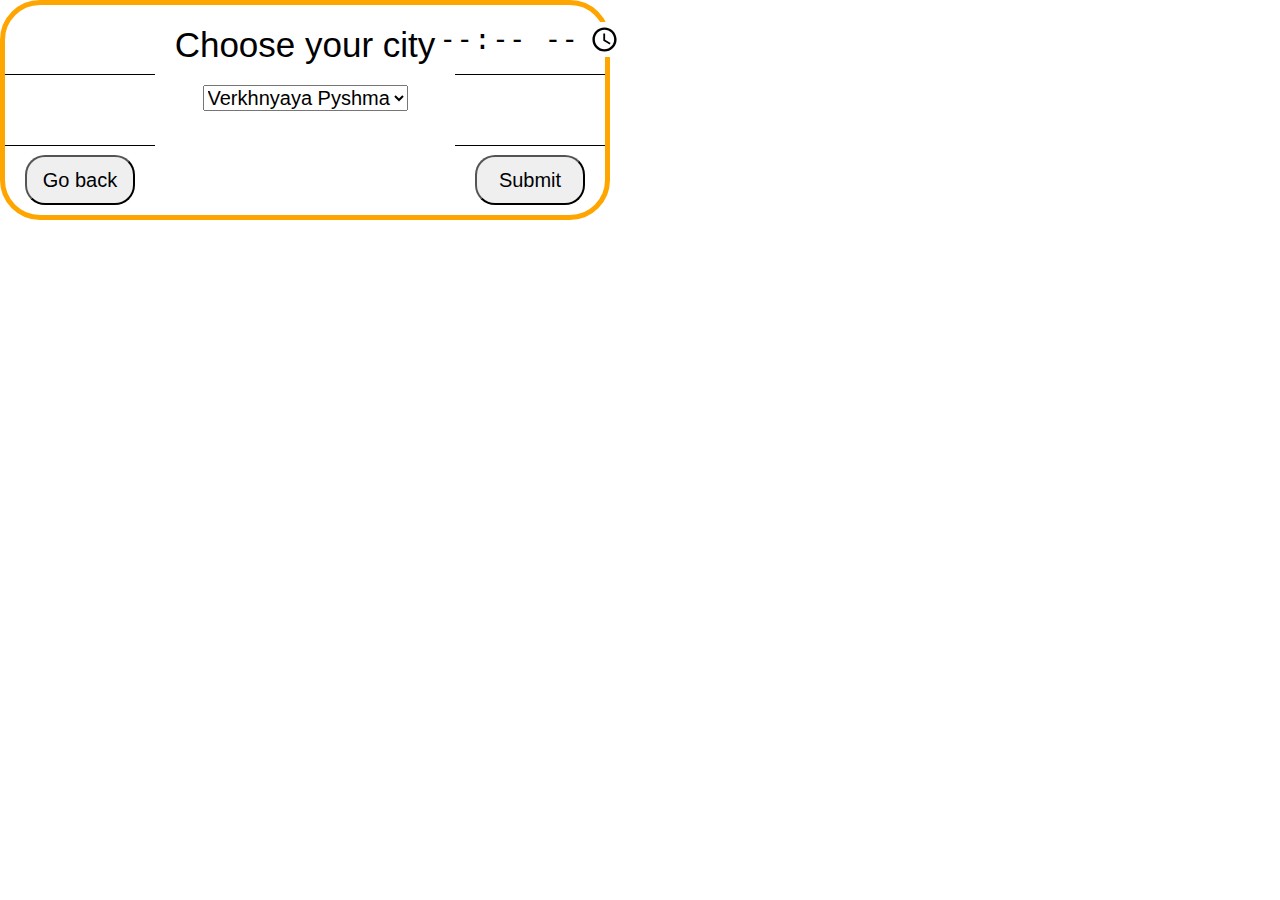
<file: settings.html>
<!DOCTYPE html>
<html lang="en">

<head>
    <meta charset="UTF-8">
    <meta http-equiv="X-UA-Compatible" content="IE=edge">
    <meta name="viewport" content="width=device-width, initial-scale=1.0">
    <title>settings</title>
    <link rel="stylesheet" href="styleSettings.css">
    <link rel="stylesheet" href="fonts/DS-DIGI.TTF">
</head>

<body>
    <form id="form" action="/apply/" method="POST">
        <div id="clock">
            <div class="info">
                <div id="weekDay" class="column1 style"></div>
                <div id="date" class="column1 style"></div>
                <div id="temp" class="column1">
                    <button><a href="index.html">Go back</a></button>
                </div>
            </div>
            <div id="city" class="info">
                <label>Choose your city
                    <select id="selectId" name="city">
                        <option value="Verkhnyaya Pyshma" selected>Verkhnyaya Pyshma</option>
                        <option value="London">London</option>
                        <option value="Pago Pago">Pago Pago</option>
                        <option value="Ottava">Ottava</option>
                        <option value="Moscow">Moscow</option>
                    </select>
                </label>
            </div>
            <div class="info">
                <div class="column2 style">
                    <input type="time" id="timeId" name="time">
                </div>
                <div class="column2 style"></div>
                <div class="column2">
                    <button id="btn" type="submit">Submit</button>
                </div>
            </div>
        </div>
    </form>
    <script src="scriptSetting.js"></script>
</body>

</html>
</file>
<file: styleSettings.css>
@font-face {
  font-family: "DS-DIGI";
  src: url("fonts/DS-DIGI.TTF") format("truetype");
  font-style: normal;
  font-weight: normal;
}
body {
  padding: 0%;
  margin: 0%;
}
body #clock {
  width: 600px;
  height: 210px;
  display: flex;
  flex-direction: row;
  flex-wrap: nowrap;
  justify-content: center;
  align-items: center;
  border: 5px solid orange;
  border-radius: 40px;
}
body #clock .info {
  width: 150px;
  height: 210px;
  display: flex;
  align-items: center;
  justify-content: center;
  flex-direction: column;
  font-size: 25px;
}
body #clock .info input {
  font-size: 28px;
  border: none;
}
body #clock .info button {
  width: 110px;
  height: 50px;
  border-radius: 20px;
  font-size: 20px;
  font-weight: 500;
}
body #clock .info button a {
  text-decoration: none;
  color: black;
}
body #clock .info button a:hover {
  color: red;
}
body #clock #city {
  width: 300px;
  height: 210px;
  justify-content: start;
  align-items: center;
  text-align: center;
}
body #clock #city label {
  margin-top: 20px;
  font-family: "Arial";
  font-size: 35px;
}
body #clock #city select {
  margin-top: 20px;
  font-family: "Arial";
  font-size: 20px;
}
body #clock .column1,
body #clock .column2 {
  display: flex;
  width: 150px;
  height: 70px;
  align-items: center;
  justify-content: center;
  text-align: center;
}
body #clock .style {
  border-bottom: solid 1px black;
}/*# sourceMappingURL=styleSettings.css.map */
</file>
